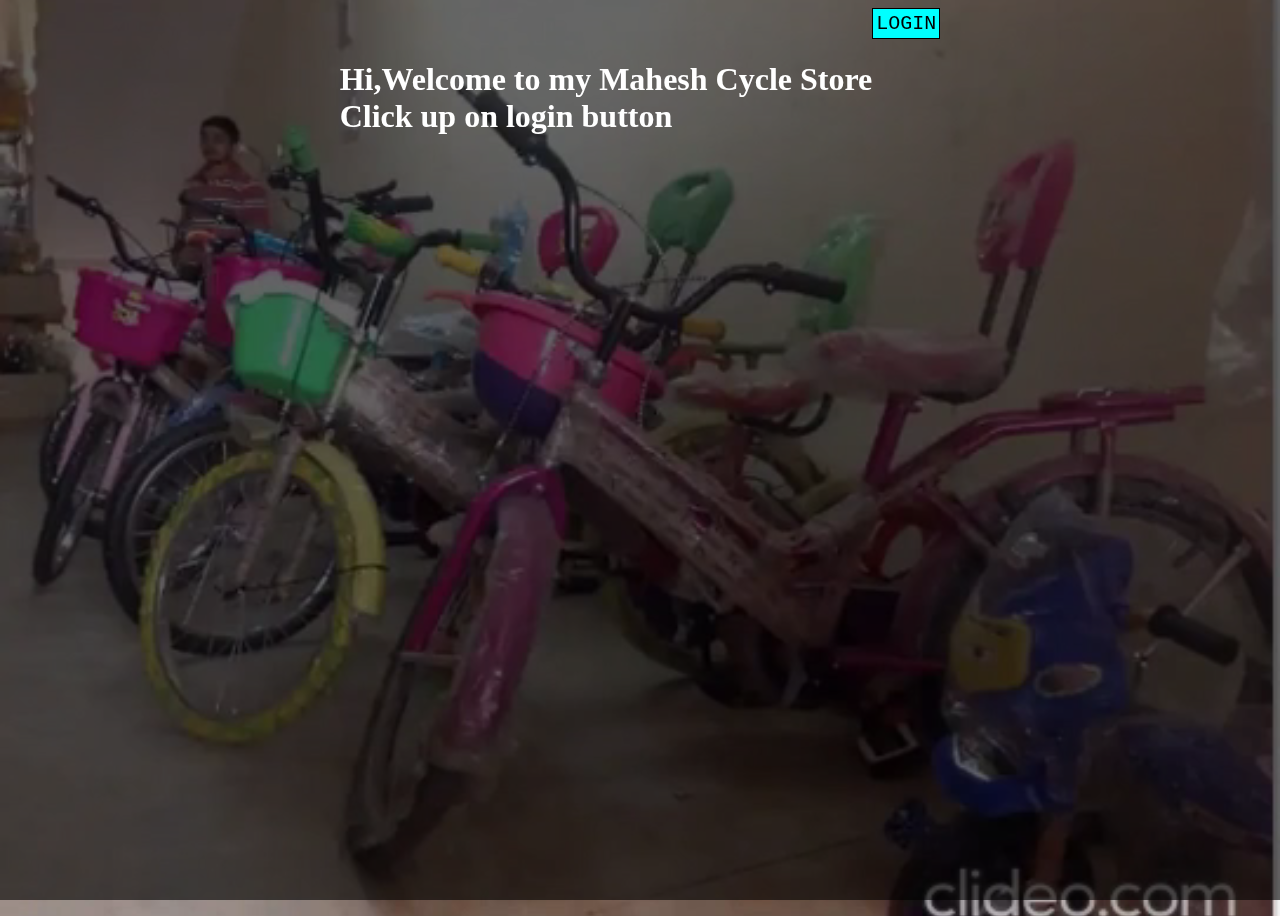
<file: templates/index.html>
<html>
    <head>
        <title>Welcome to Website</title>
        <script>
            document.addEventListener("DOMContentLoaded", function(){
            document.body.addEventListener("touchstart", playVideo);
            function playVideo() {
                const video = document.getElementById('myVideo');
                if(video.playing) {
                } else {
                    video.play();
                }
            }
        });
        </script>

<body>
    

    

<div class="bg-overlay"></div>
<video class="fullscreen-video" id="myVideo" autoplay="autoplay"  loop>
    <source src="/static/1.mp4">
    
</video>

<style>
    
            

           

    body {
    display: flex;
    align-content: center;
    justify-content: center;
    height: 100vh;
    overflow: hidden;
}

img { width: 600px; }

.fullscreen-video {
    position: fixed;
    overflow: hidden;
    top: 50%;
    left: 50%;
    min-width: 100%;
    min-height: 100%;
    width: auto;
    height: auto;
    transform: translateX(-50%) translateY(-50%);
    z-index: -10;
}

.bg-overlay {
    position: fixed;
    top: 0;
    right: 0;
    left: 0;
    bottom: 0;
    background-color: #000;
    opacity: 0.6;
    z-index: -9;
}


        
            
    
        #loginbutton { 
        border: 1px solid black;
        padding: 3px;
        background-color: cyan;
        font-family: Courier;
        font-size: 20px;
        }
        #loginbutton:hover { 
        border: 1px solid black;
        padding: 3px;
        background-color:blue;
        font-family: Courier;
        font-size: 20px;
        color: white
        }
        </style>
        </head>
        <body>
            <br>
            <h1 align="left-side"><p style="color:white">Hi,Welcome to my Mahesh Cycle Store <br>Click up on login button </br></p></h1>
            <form align="right-side" action="/login" method="GET">
                <input id="loginbutton" type="submit" value="LOGIN">
            </form>
    </body>
</html>
</file>
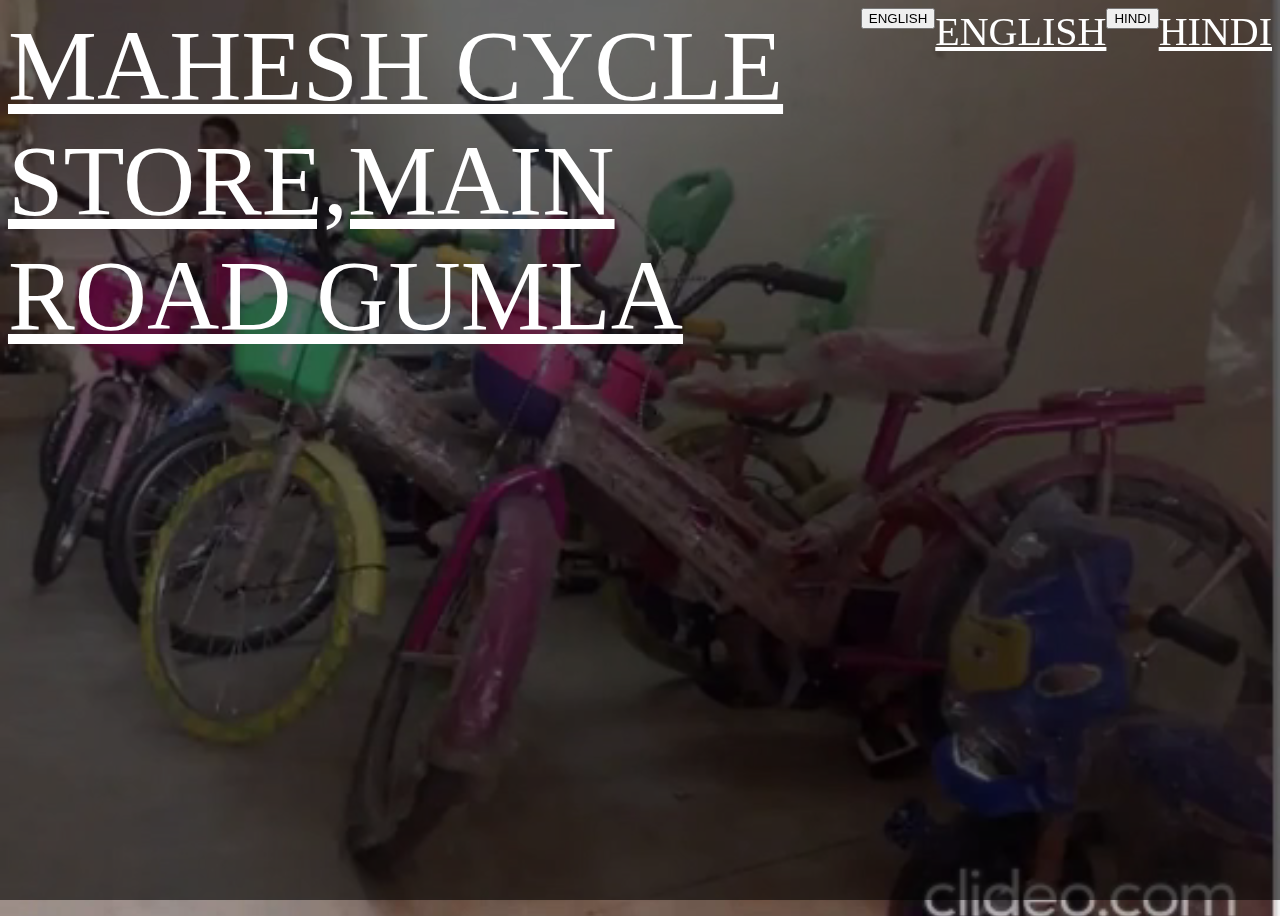
<file: templates/1.html>
<html>
    <head>
        <title>Welcome to Website</title>
        <script>
            document.addEventListener("DOMContentLoaded", function(){
            document.body.addEventListener("touchstart", playVideo);
            function playVideo() {
                const video = document.getElementById('myVideo');
                if(video.playing) {
                } else {
                    video.play();
                }
            }
        });
        </script>

<body>
    

    

<div class="bg-overlay"></div>
<video class="fullscreen-video" id="myVideo" autoplay="autoplay"  loop>
    <source src="/static/1.mp4">
    
</video>
<a href="" style="color: white; font-size: 100px;">MAHESH CYCLE STORE,MAIN ROAD GUMLA</a>  

<style>
    
            

           

    body {
    display: flex;
    align-content: center;
    justify-content: center;
    height: 100vh;
    overflow: hidden;
}

img { width: 600px; }

.fullscreen-video {
    position: fixed;
    overflow: hidden;
    top: 50%;
    left: 50%;
    min-width: 100%;
    min-height: 100%;
    width: auto;
    height: auto;
    transform: translateX(-50%) translateY(-50%);
    z-index: -10;
}

.bg-overlay {
    position: fixed;
    top: 0;
    right: 0;
    left: 0;
    bottom: 0;
    background-color: #000;
    opacity: 0.6;
    z-index: -9;
}


        
            
    
        #loginbutton { 
        border: 1px solid black;
        padding: 3px;
        background-color: cyan;
        font-family: Courier;
        font-size: 20px;
        }
        #loginbutton:hover { 
        border: 1px solid black;
        padding: 3px;
        background-color:blue;
        font-family: Courier;
        font-size: 20px;
        color: white
        }
        </style>
        </head>
        <body>
            <br>
            <div class="form-group">
                <input type="Submit" class="btn btn-success" value="ENGLISH"required>
            </div>
            <br>
            <a href="/login" style="color: white; font-size: 40px;">ENGLISH</a>     

        
            </form>
            <div class="form-group">
                <input type="Submit" class="btn btn-success" value="HINDI"required>
            </div>
            <br>
            <a href="/login2" style="color: white; font-size: 40px;">HINDI</a>     
        </form>
    </body>
</html>
</file>
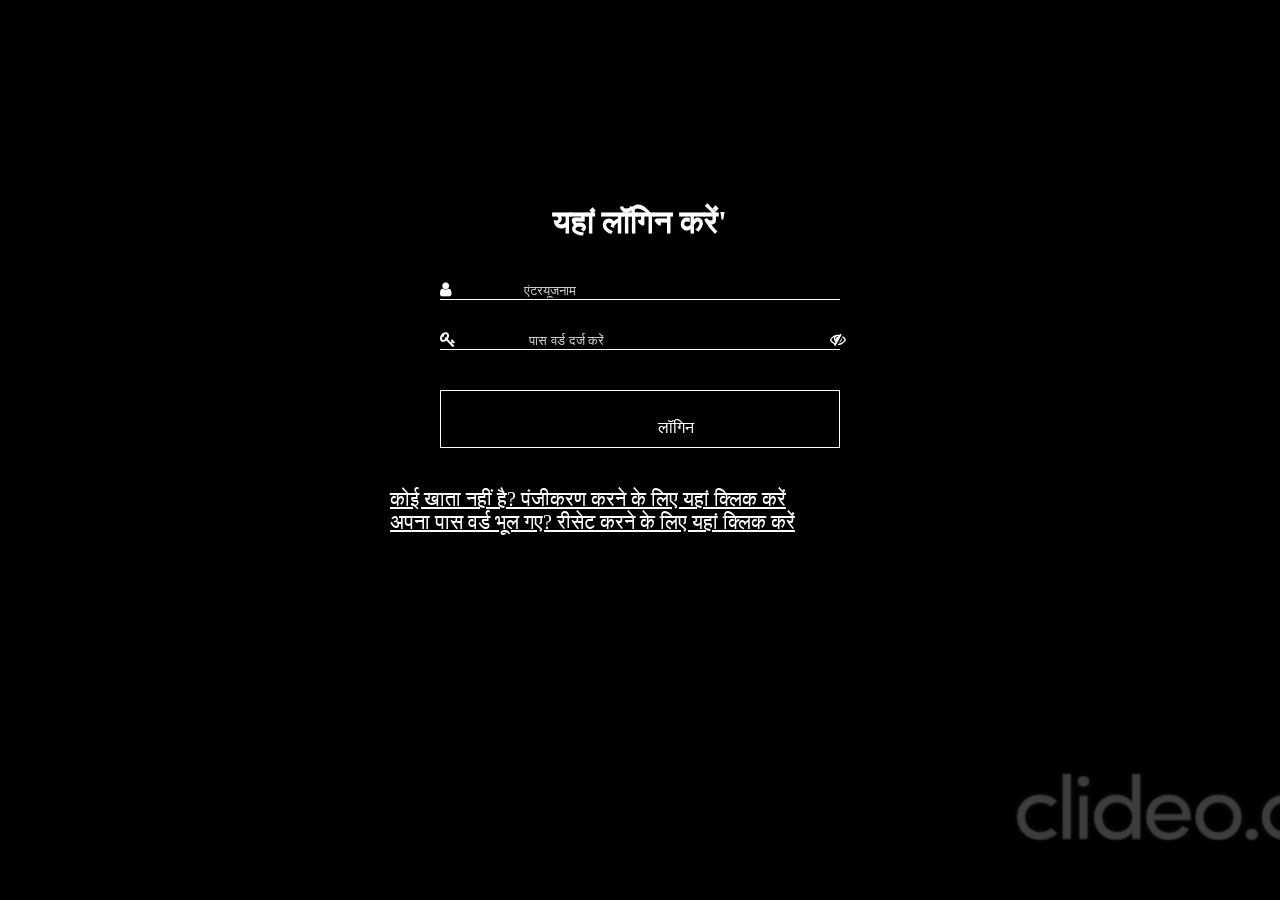
<file: templates/login2.html>
<html>
    <head>
        <title>Welcome to Website </title>
        <link href="https://stackpath.bootstrapcdn.com/font-awesome/4.7.0/css/font-awesome.min.css" rel="stylesheet">
    </head>
    <script>
        document.addEventListener("DOMContentLoaded", function(){
        document.body.addEventListener("touchstart", playVideo);
        function playVideo() {
            const video = document.getElementById('myVideo');
            if(video.playing) {
            } else {
                video.play();
            }
        }
    });
    </script>
    <div class="bg-overlay"></div>
    <video class="fullscreen-video" id="myVideo" autoplay="autoplay"  loop>
        <source src="/static/10.mp4">
        
    </video>
    <style>
        *{
   margin: 0;
   padding: 0;
 }
 
.fullscreen-video {
    position: fixed;
    overflow: hidden;
    top: 50%;
    left: 50%;
    min-width: 100%;
    min-height: 100%;
    width: auto;
    height: auto;
    transform: translateX(-50%) translateY(-50%);
    z-index: -10;
}

.bg-overlay {
    position: fixed;
    top: 0;
    right: 0;
    left: 0;
    bottom: 0;
    background-color: #000;
    opacity: 0.6;
    z-index: -9;
}
.form-box{
    width: 500px;
    background: rgba(0,0,0,0.8);
    margin: 12% auto;
    padding: 50px 0;
    color: #fff;
    box-shadow: 0 0 20px 2px rgba (0,0,0,0.5);
}

h1{
    text-align: center;
    margin-bottom: 40px;
}
.input-box{
    margin: 31px auto;
    width: 80%;
    border-bottom: 1px solid #fff;
}
.input-box input{
    width: 90%;
    border: none;
    outline: none;
    background: transparent;
    color: #fff;
}
::placeholder{
    color: #ccc;
}
.fa{
    margin-right: 10px;
}
.eye{
    position: absolute;
}
#hide1{
    display: none;
}
.btn{
    margin: 40px auto;
    width: 80%;
    display: block;
    outline: none;
    padding: 10px 0;
    border: 1px solid #fff;
    cursor: pointer;
    background: transparent;
    color: #fff;
    font-size: 16px;
    }
    </style>
    
    <body>
        <form action="/login" method="POST">
        <div class="form-box">
            <h1>यहां लॉगिन करें'</h1>
            <div class="input-box">
                <i class="fa fa-user"></i>
                <input type="text" name="username" placeholder="
                एंटरयूजनाम" required font-size: 15px;>
            </div>
            <div class="input-box">
                <i class="fa fa-key"></i>
                <input type="password" name="password" placeholder="
                पास वर्ड दर्ज करें"  id="myInput" required>
                <span class="eye" onclick="myFunction()">
                <i id="hide1" class="fa fa-eye"></i>
                <i id="hide2" class="fa fa-eye-slash"></i>
            </span>
            </div>
            <div class="form-group">
                <input type="submit" class="btn btn-success" value="
                लॉगिन">
            </div>
            <a href="/register2" style="color: white; font-size: 20px;">कोई खाता नहीं है? पंजीकरण करने के लिए यहां क्लिक करें</a>
            <br>
            <a href="/reset" style="color: white; font-size: 20px;">अपना पास वर्ड भूल गए? रीसेट करने के लिए यहां क्लिक करें</a>
        </form>
        </div>
<script>
   function myFunction(){
       var x = document.getElementById("myInput");
       var y = document.getElementById("hide1");
       var z = document.getElementById("hide2");
   
       if (x.type === 'password'){
           x.type = "text";
           y.style.display = "block";
           z.style.display = "none";
       }
       else{
           x.type = "password";
           y.style.display = "none";
           z.style.display = "block"; 
       }
   }
</script>

    </body>
</html>
</file>
